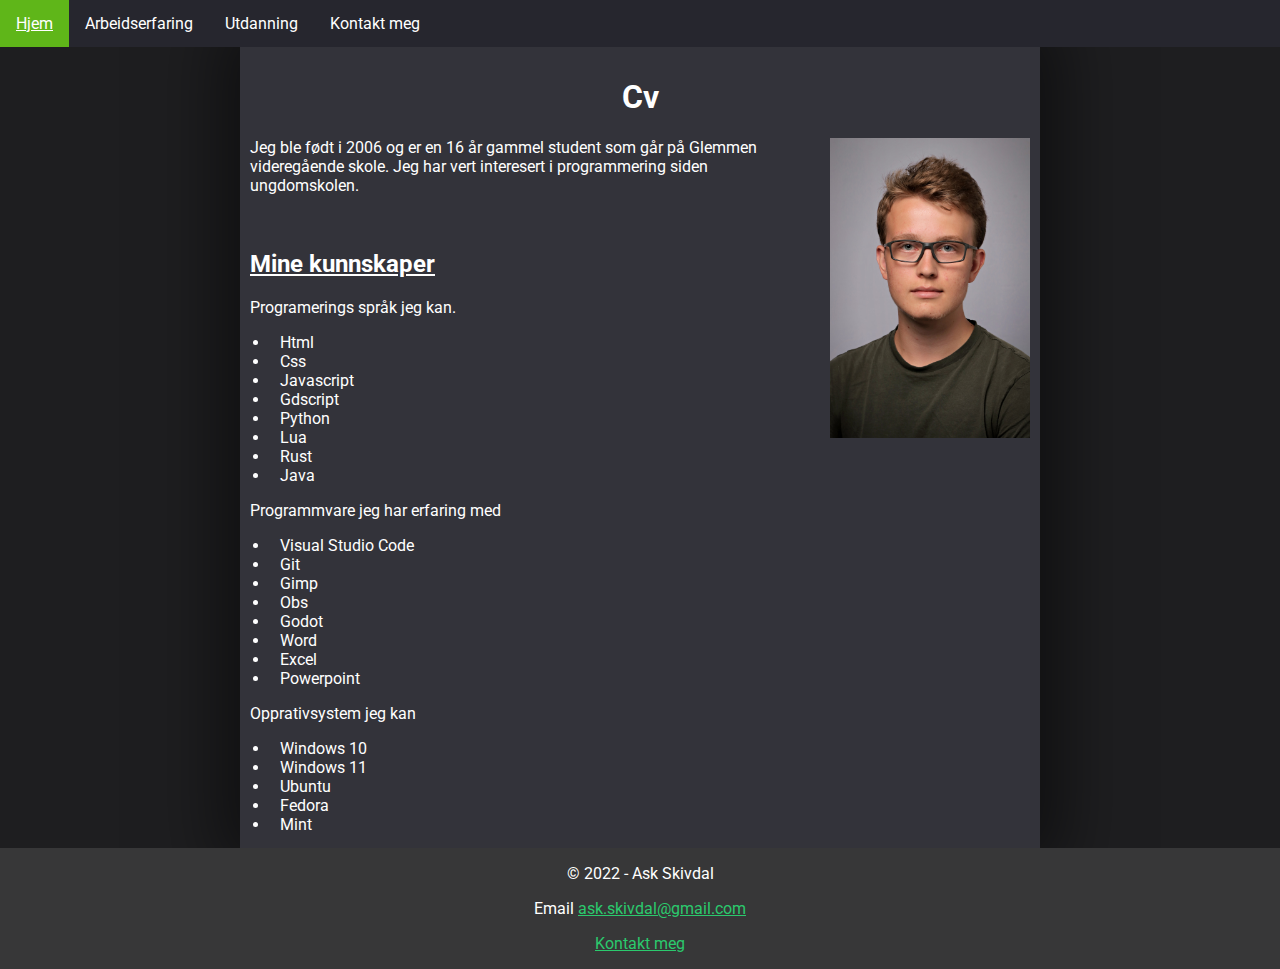
<file: index.html>
<!DOCTYPE html>
<html lang="no">
  <head>
    <meta charset="UTF-8" />
    <link rel="stylesheet" href="./css/master.css" />
    <meta name="viewport" content="width=device-width, initial-scale=1.0" />
    <meta name="description" content="Hovednettsiden til Ask Skivdal" />
    <link rel="icon" href="./favicon.svg"></link>
    <title>Portifolio</title>
  </head>
  <body>
    <ul id="navbar">
      <li class="current"><a href="./">Hjem</a></li>
      <li><a href="./html/arbeidserfaring.html">Arbeidserfaring</a></li>
      <li><a href="./html/utdanning.html">Utdanning</a></li>
      <li><a href="./html/kontaktMeg.html">Kontakt meg</a></li>
    </ul>
    <br />
    <br />
    <br class="small-screen" />
    <br class="small-screen" />
    <div class="container">
      <br />
      <h1 class="title">Cv</h1>
      <img src="./imgs/pfp.jpg" alt="Ask profil bilde" id="profilepic" >

      <h2 class="underline"></h2>
      <p>
        Jeg ble født i 2006 og er en 16 år gammel student som går på Glemmen
        videregående skole. Jeg har vert interesert i programmering siden
        ungdomskolen.
      </p>
      <br />

      <h2 class="underline">Mine kunnskaper</h2>
      <p>Programerings språk jeg kan.</p>
      <ul class="list">
        <li>Html</li>
        <li>Css</li>
        <li>Javascript</li>
        <li>Gdscript</li>
        <li>Python</li>
        <li>Lua</li>
        <li>Rust</li>
        <li>Java</li>
      </ul>

      <p>Programmvare jeg har erfaring med</p>
      <ul class="list">
        <li>Visual Studio Code</li>
        <li>Git</li>
        <li>Gimp</li>
        <li>Obs</li>
        <li>Godot</li>
        <li>Word</li>
        <li>Excel</li>
        <li>Powerpoint</li>
      </ul>

      <p>Opprativsystem jeg kan</p>
      <ul class="list">
        <li>Windows 10</li>
        <li>Windows 11</li>
        <li>Ubuntu</li>
        <li>Fedora</li>
        <li>Mint</li>
      </ul>
    </div>
    <div id="footer">
      <p>&copy; 2022 - Ask Skivdal</p>
      <p>Email <a href="mailto:ask.skivdal@gmail.com" class="footerlink">ask.skivdal@gmail.com</a></p>
      <p><a href="./html/kontaktMeg.html" class="footerlink">Kontakt meg</a></p>
    </div>
  </body>
</html>
</file>
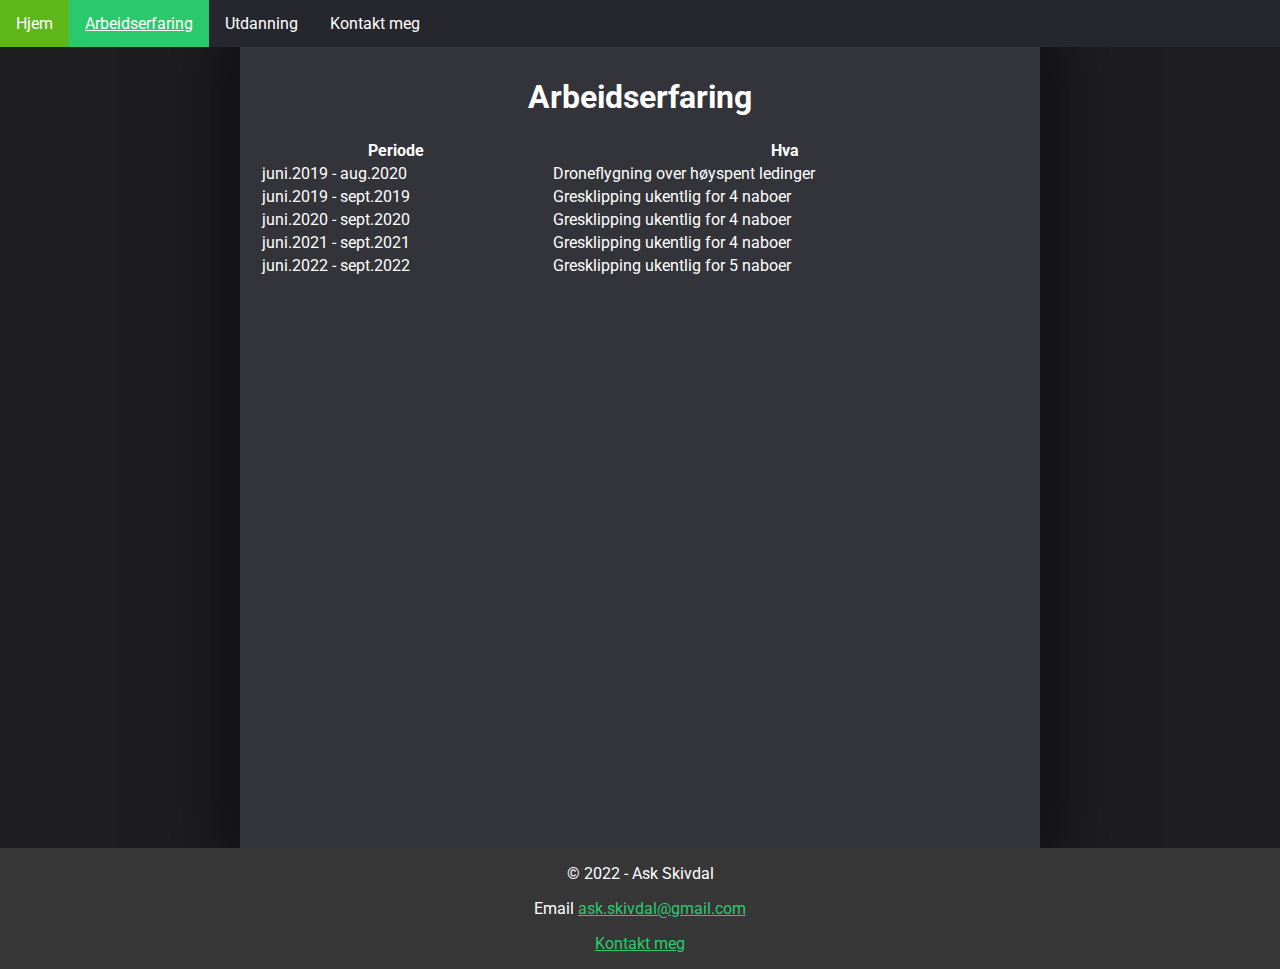
<file: arbeidserfaring/index.html>
<!DOCTYPE html>
<html lang="no">
  <head>
    <meta charset="UTF-8" />
    <link rel="stylesheet" href="../css/master.css" />
    <meta name="viewport" content="width=device-width, initial-scale=1.0" />
    <meta name="description" content="Ask Skivdal sin arbeidserfaring" />
    <link rel="icon" href="../favicon.svg"></link>
    <title>Arbeidserfaring</title>
  </head>
  <body>
    <ul id="navbar">
      <li><a href="../">Hjem</a></li>
      <li class="current"><a href="../arbeidserfaring">Arbeidserfaring</a></li>
      <li><a href="../utdanning">Utdanning</a></li>
      <li><a href="../kontaktMeg">Kontakt meg</a></li>
    </ul>
    <br />
    <br />
    <br class="small-screen" />
    <br class="small-screen" />
    <div class="container">
      <br />

      <center><h1>Arbeidserfaring</h1></center>
      <table class="infotable">
        <thead>
          <th>Periode</th>
          <th>Hva</th>
        </thead>
        <tbody>
          <tr>
            <td>juni.2019 - aug.2020</td>
            <td>Droneflygning over høyspent ledinger</td>
          </tr>
          <tr>
            <td>juni.2019 - sept.2019</td>
            <td>Gresklipping ukentlig for 4 naboer</td>
          </tr>
          <tr>
            <td>juni.2020 - sept.2020</td>
            <td>Gresklipping ukentlig for 4 naboer</td>
          </tr>
          <tr>
            <td>juni.2021 - sept.2021</td>
            <td>Gresklipping ukentlig for 4 naboer</td>
          </tr>
          <tr>
            <td>juni.2022 - sept.2022</td>
            <td>Gresklipping ukentlig for 5 naboer</td>
          </tr>
        </tbody>
      </table>
    </div>
    <div id="footer">
      <p>&copy; 2022 - Ask Skivdal</p>
      <p>Email <a href="mailto:ask.skivdal@gmail.com" class="footerlink">ask.skivdal@gmail.com</a></p>
      <p><a href="../kontaktMeg/" class="footerlink">Kontakt meg</a></p>
    </div>
  </body>
</html>
</file>
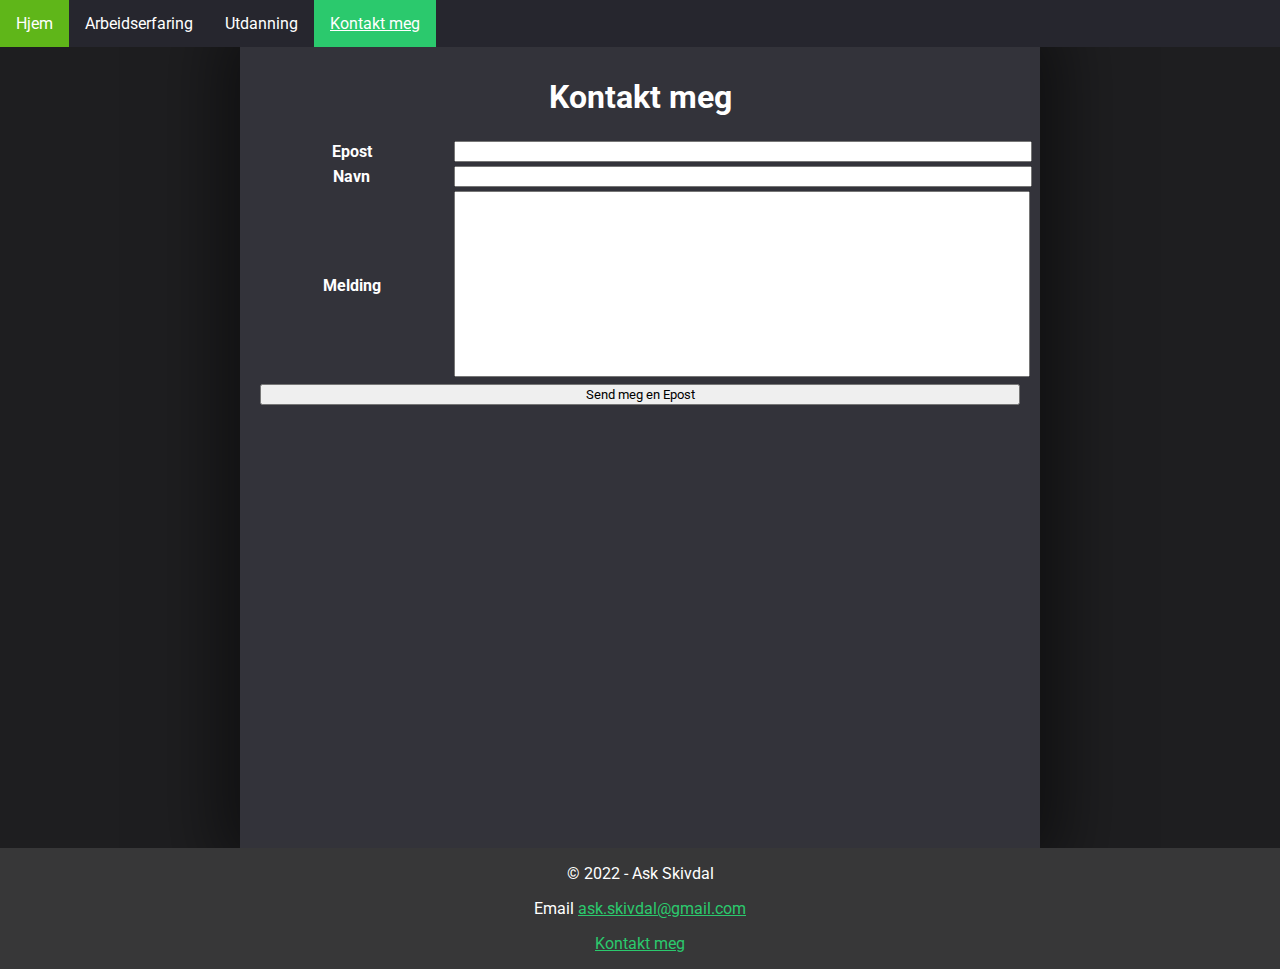
<file: kontaktMeg/index.html>
<!DOCTYPE html>
<html lang="no">
  <head>
    <meta charset="UTF-8" />
    <link rel="stylesheet" href="../css/master.css" />
    <meta name="viewport" content="width=device-width, initial-scale=1.0" />
    <meta name="description" content="Kontakt Ask Skivdal" />
    <link rel="icon" href="../favicon.svg"></link>
    <title>Kontakt meg</title>
  </head>
  <body>
    <ul id="navbar">
      <li><a href="../">Hjem</a></li>
      <li><a href="../arbeidserfaring">Arbeidserfaring</a></li>
      <li><a href="../utdanning">Utdanning</a></li>
      <li class="current"><a href="../kontaktMeg">Kontakt meg</a></li>
    </ul>

    <!-- offset for navbar -->
    <br />
    <br />
    <br class="small-screen" />
    <br class="small-screen" />

    <div class="container">
      <br />
      <center>
        <h1>Kontakt meg</h1>
      </center>
      <form action="mailto:askski@viken.no" method="post" enctype="text/plain">
        <table class="formtable">
          <tr>
            <th>
              <label for="email">Epost</label>
            </th>
            <td>
              <input type="email" name="email" id="email" style="width: 100%" />
            </td>
          </tr>
          <tr>
            <th>
              <label for="subject">Navn</label>
            </th>
            <td>
              <input
                type="text"
                name="subject"
                id="name"
                style="width: 100%"
                pattern="^([A-å]| )+"
              />
            </td>
          </tr>
          <tr>
            <th><label for="body">Melding</label></th>
            <td>
              <textarea
                name="body"
                id="message"
                cols="32"
                rows="12"
                style="width: 100%; resize: none"
              ></textarea>
            </td>
          </tr>
        </table>

        <center>
          <input class="full-width-button" type="submit" value="Send meg en Epost">

        </center>
      </form>
      <p><span id="response"></span></p>
    </div>
    <div id="footer">
      <p>&copy; 2022 - Ask Skivdal</p>
      <p>Email <a href="mailto:ask.skivdal@gmail.com" class="footerlink">ask.skivdal@gmail.com</a></p>
      <p><a href="../kontaktMeg/" class="footerlink">Kontakt meg</a></p>
    </div>
  </body>
</html>
</file>
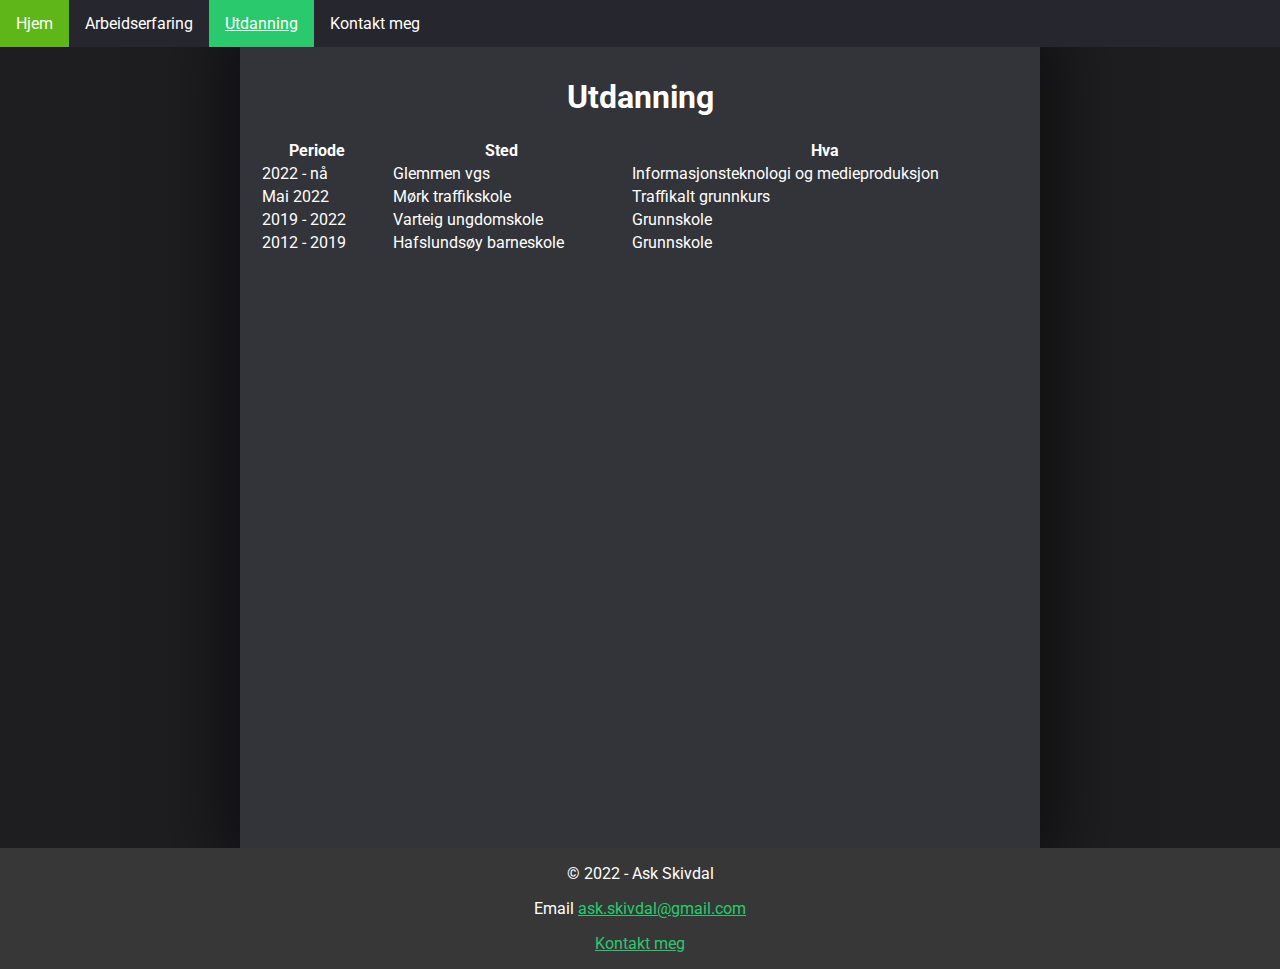
<file: utdanning/index.html>
<!DOCTYPE html>
<html lang="no">
  <head>
    <meta charset="UTF-8" />
    <link rel="stylesheet" href="../css/master.css" />
    <meta name="viewport" content="width=device-width, initial-scale=1.0" />
    <meta
      name="description"
      content="En beskrivelse av Ask Skivdal sin utdanning."
    />
    <link rel="icon" href="../favicon.svg"></link>
    <title>Utdanning</title>
  </head>
  <body>
    <ul id="navbar">
      <li><a href="../">Hjem</a></li>
      <li><a href="../arbeidserfaring">Arbeidserfaring</a></li>
      <li class="current"><a href="../utdanning">Utdanning</a></li>
      <li><a href="../kontaktMeg">Kontakt meg</a></li>
    </ul>

    <br />
    <br />
    <br class="small-screen" />
    <br class="small-screen" />

    <div class="container">
      <br />
      <h1 class="title">Utdanning</h1>

      <table class="infotable">
        <thead>
          <th>Periode</th>
          <th>Sted</th>
          <th>Hva</th>
        </thead>
        <tbody>
          <tr>
            <td>2022 - nå</td>
            <td>Glemmen vgs</td>
            <td>Informasjonsteknologi og medieproduksjon</td>
          </tr>

          <tr>
            <td>Mai 2022</td>
            <td>Mørk traffikskole</td>
            <td>Traffikalt grunnkurs</td>
          </tr>

          <tr>
            <td>2019 - 2022</td>
            <td>Varteig ungdomskole</td>
            <td>Grunnskole</td>
          </tr>

          <tr>
            <td>2012 - 2019</td>
            <td>Hafslundsøy barneskole</td>
            <td>Grunnskole</td>
          </tr>
        </tbody>
      </table>
    </div>
    <div id="footer">
      <p>&copy; 2022 - Ask Skivdal</p>
      <p>Email <a href="mailto:ask.skivdal@gmail.com" class="footerlink">ask.skivdal@gmail.com</a></p>
      <p><a href="../kontaktMeg/" class="footerlink">Kontakt meg</a></p>
    </div>
  </body>
</html>
</file>
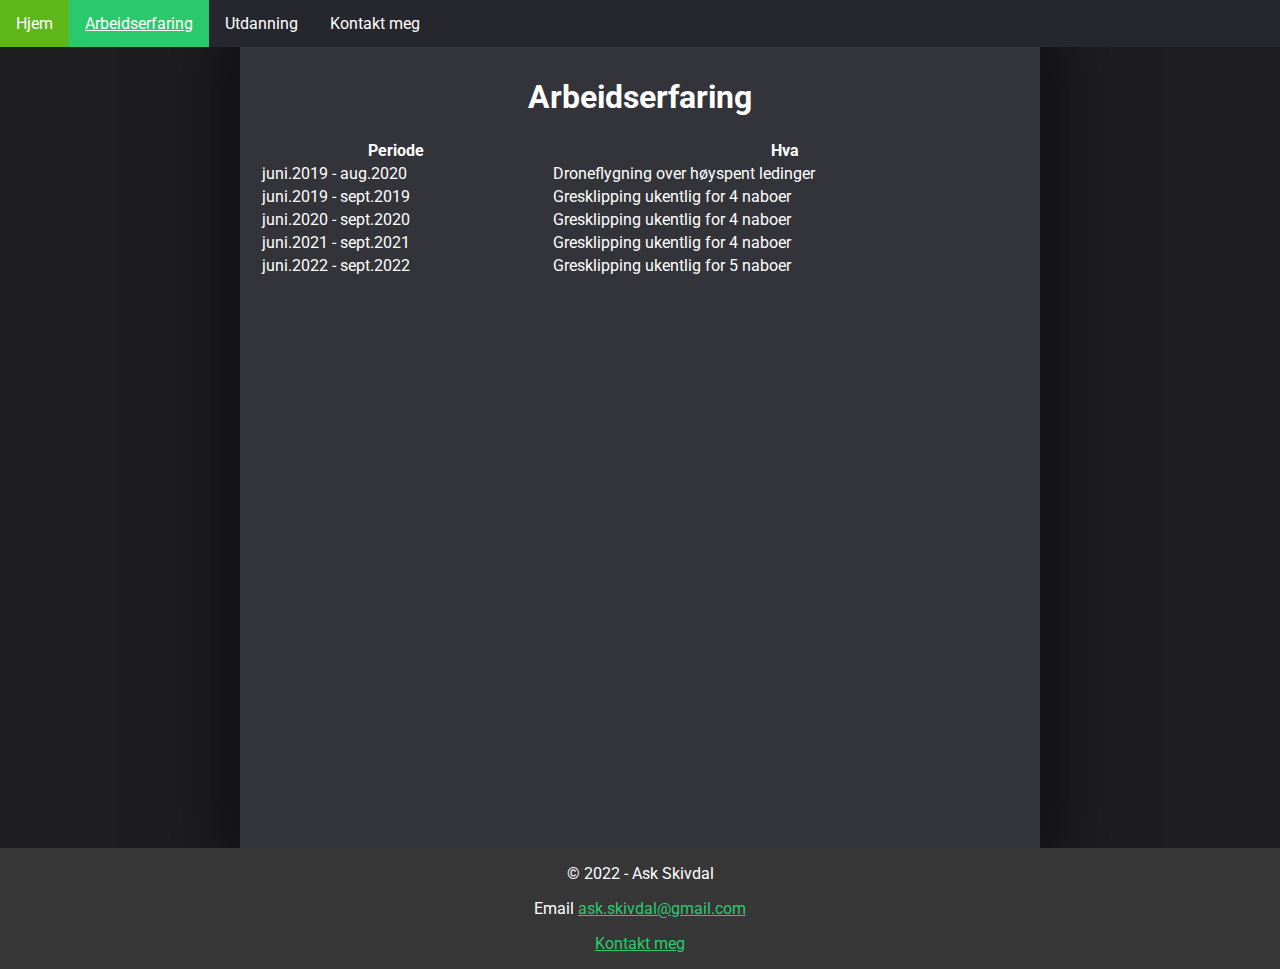
<file: html/arbeidserfaring.html>
<!DOCTYPE html>
<html lang="no">
  <head>
    <meta charset="UTF-8" />
    <link rel="stylesheet" href="../css/master.css" />
    <meta name="viewport" content="width=device-width, initial-scale=1.0" />
    <meta name="description" content="Ask Skivdal sin arbeidserfaring" />
    <link rel="icon" href="../favicon.svg"></link>
    <title>Arbeidserfaring</title>
  </head>
  <body>
    <ul id="navbar">
      <li><a href="../">Hjem</a></li>
      <li class="current"><a href="./arbeidserfaring.html">Arbeidserfaring</a></li>
      <li><a href="./utdanning.html">Utdanning</a></li>
      <li><a href="./kontaktMeg.html">Kontakt meg</a></li>
    </ul>
    <br />
    <br />
    <br class="small-screen" />
    <br class="small-screen" />
    <div class="container">
      <br />

      <center><h1>Arbeidserfaring</h1></center>
      <table class="infotable">
        <thead>
          <th>Periode</th>
          <th>Hva</th>
        </thead>
        <tbody>
          <tr>
            <td>juni.2019 - aug.2020</td>
            <td>Droneflygning over høyspent ledinger</td>
          </tr>
          <tr>
            <td>juni.2019 - sept.2019</td>
            <td>Gresklipping ukentlig for 4 naboer</td>
          </tr>
          <tr>
            <td>juni.2020 - sept.2020</td>
            <td>Gresklipping ukentlig for 4 naboer</td>
          </tr>
          <tr>
            <td>juni.2021 - sept.2021</td>
            <td>Gresklipping ukentlig for 4 naboer</td>
          </tr>
          <tr>
            <td>juni.2022 - sept.2022</td>
            <td>Gresklipping ukentlig for 5 naboer</td>
          </tr>
        </tbody>
      </table>
    </div>
    <div id="footer">
      <p>&copy; 2022 - Ask Skivdal</p>
      <p>Email <a href="mailto:ask.skivdal@gmail.com" class="footerlink">ask.skivdal@gmail.com</a></p>
      <p><a href="./kontaktMeg.html" class="footerlink">Kontakt meg</a></p>
    </div>
  </body>
</html>
</file>
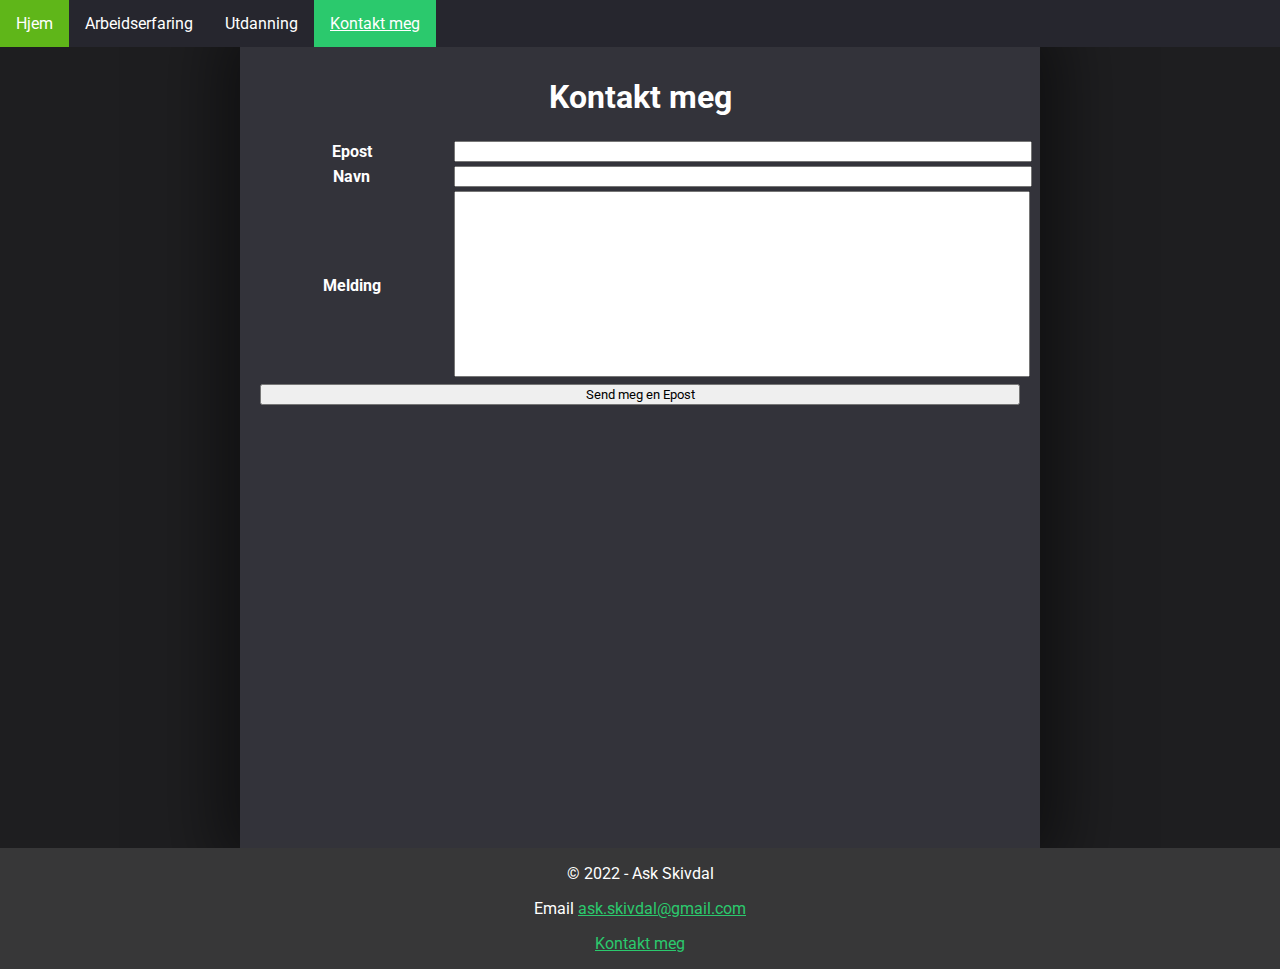
<file: html/kontaktMeg.html>
<!DOCTYPE html>
<html lang="no">
  <head>
    <meta charset="UTF-8" />
    <link rel="stylesheet" href="../css/master.css" />
    <meta name="viewport" content="width=device-width, initial-scale=1.0" />
    <meta name="description" content="Kontakt Ask Skivdal" />
    <link rel="icon" href="../favicon.svg"></link>
    <title>Kontakt meg</title>
  </head>
  <body>
    <ul id="navbar">
      <li><a href="../">Hjem</a></li>
      <li><a href="./arbeidserfaring.html">Arbeidserfaring</a></li>
      <li><a href="./utdanning.html">Utdanning</a></li>
      <li class="current"><a href="./kontaktMeg.html">Kontakt meg</a></li>
    </ul>

    <!-- offset for navbar -->
    <br />
    <br />
    <br class="small-screen" />
    <br class="small-screen" />

    <div class="container">
      <br />
      <center>
        <h1>Kontakt meg</h1>
      </center>
      <form action="mailto:askski@viken.no" method="post" enctype="text/plain">
        <table class="formtable">
          <tr>
            <th>
              <label for="email">Epost</label>
            </th>
            <td>
              <input type="email" name="email" id="email" style="width: 100%" />
            </td>
          </tr>
          <tr>
            <th>
              <label for="subject">Navn</label>
            </th>
            <td>
              <input
                type="text"
                name="subject"
                id="name"
                style="width: 100%"
                pattern="^([A-å]| )+"
              />
            </td>
          </tr>
          <tr>
            <th><label for="body">Melding</label></th>
            <td>
              <textarea
                name="body"
                id="message"
                cols="32"
                rows="12"
                style="width: 100%; resize: none"
              ></textarea>
            </td>
          </tr>
        </table>

        <center>
          <input class="full-width-button" type="submit" value="Send meg en Epost">

        </center>
      </form>
      <p><span id="response"></span></p>
    </div>
    <div id="footer">
      <p>&copy; 2022 - Ask Skivdal</p>
      <p>Email <a href="mailto:ask.skivdal@gmail.com" class="footerlink">ask.skivdal@gmail.com</a></p>
      <p><a href="./kontaktMeg.html" class="footerlink">Kontakt meg</a></p>
    </div>
  </body>
</html>
</file>
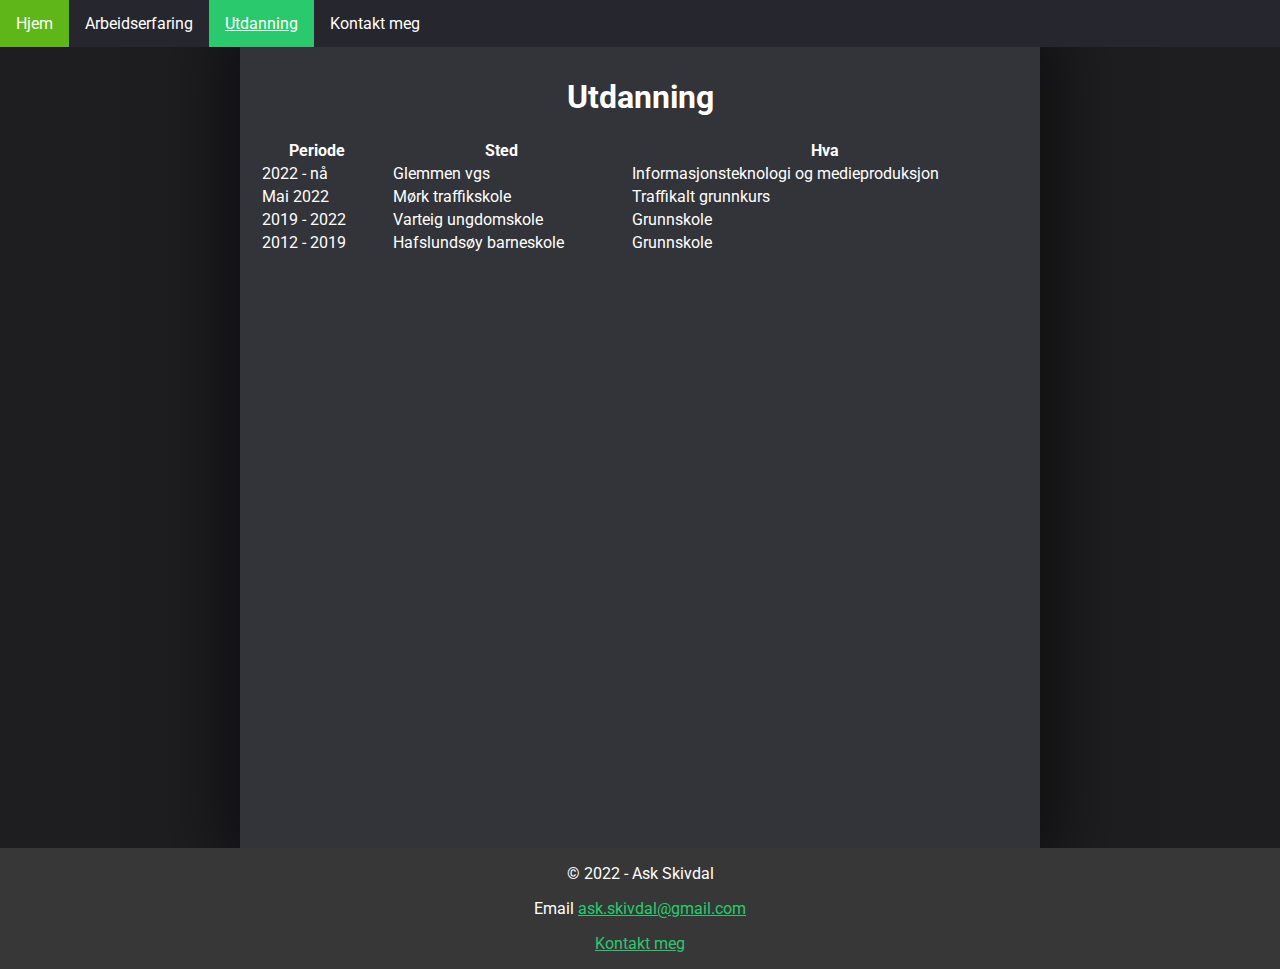
<file: html/utdanning.html>
<!DOCTYPE html>
<html lang="no">
  <head>
    <meta charset="UTF-8" />
    <link rel="stylesheet" href="../css/master.css" />
    <meta name="viewport" content="width=device-width, initial-scale=1.0" />
    <meta
      name="description"
      content="En beskrivelse av Ask Skivdal sin utdanning."
    />
    <link rel="icon" href="../favicon.svg"></link>
    <title>Utdanning</title>
  </head>
  <body>
    <ul id="navbar">
      <li><a href="../">Hjem</a></li>
      <li><a href="./arbeidserfaring.html">Arbeidserfaring</a></li>
      <li class="current"><a href="./utdanning.html">Utdanning</a></li>
      <li><a href="./kontaktMeg.html">Kontakt meg</a></li>
    </ul>

    <br />
    <br />
    <br class="small-screen" />
    <br class="small-screen" />

    <div class="container">
      <br />
      <h1 class="title">Utdanning</h1>

      <table class="infotable">
        <thead>
          <th>Periode</th>
          <th>Sted</th>
          <th>Hva</th>
        </thead>
        <tbody>
          <tr>
            <td>2022 - nå</td>
            <td>Glemmen vgs</td>
            <td>Informasjonsteknologi og medieproduksjon</td>
          </tr>

          <tr>
            <td>Mai 2022</td>
            <td>Mørk traffikskole</td>
            <td>Traffikalt grunnkurs</td>
          </tr>

          <tr>
            <td>2019 - 2022</td>
            <td>Varteig ungdomskole</td>
            <td>Grunnskole</td>
          </tr>

          <tr>
            <td>2012 - 2019</td>
            <td>Hafslundsøy barneskole</td>
            <td>Grunnskole</td>
          </tr>
        </tbody>
      </table>
    </div>
    <div id="footer">
      <p>&copy; 2022 - Ask Skivdal</p>
      <p>Email <a href="mailto:ask.skivdal@gmail.com" class="footerlink">ask.skivdal@gmail.com</a></p>
      <p><a href="./kontaktMeg.html" class="footerlink">Kontakt meg</a></p>
    </div>
  </body>
</html>
</file>
<file: css/master.css>
@import url("https://fonts.googleapis.com/css2?family=Roboto&display=swap");

:root {
  --main-background-color: #33333a;
  --secondary-background-color: #1e1e20;
  --footer-color: #373738;
  --navbar-color: #26262e;
  --primary-color: #2bc96d;
  --secondary-color: #5fb619;
  --text-color: #ffffff;
}

#navbar {
  list-style-type: none;
  margin: 0;
  padding: 0;
  overflow: hidden;
  background-color: var(--navbar-color);
  height: max-content;
  width: 100%;
  top: 0px;
  position: fixed;
}

#navbar li {
  display: inline;
  min-height: 100%;
  background-color: var(--navbar-color);
  float: left;
}

#navbar li a {
  display: block;
  color: var(--text-color);
  padding: 14px 16px;
  text-decoration: none;
  transition: background-color 0.4s;
}

#navbar li a:hover {
  background-color: var(--secondary-color);
}

#footer {
  position: absolute;
  min-height: 10vh;
  height: fit-content;
  left: 0px;
  width: 100%;
  background-color: var(--footer-color);
  text-align: center;
}

#profilepic {
  width: 200px;
  float: right;
}

.container {
  width: 100%;
  min-height: 90vh;
  background-color: var(--main-background-color);
  margin: auto;
  max-width: 800px;
  box-shadow: 0px 0px 67px 21px rgba(0, 0, 0, 0.5);
}

.container * {
  padding-left: 10px;
  padding-right: 10px;
}

/* 
Offset the content using 2 invisible horisontal rules
if the screen is to small to fit the entire navbar.
*/
@media only screen and (min-width: 456px) {
  .small-screen {
    display: none;
  }
}

.list {
  padding-left: 30px;
}

.title {
  text-align: center;
}

.underline {
  text-decoration: underline;
}

.infotable {
  width: 100%;
}

.formtable {
  width: 100%;
  table-layout: auto;
}

.current {
  background-color: var(--primary-color) !important;
  text-decoration: underline;
}

.full-width-button {
  width: 100%;
}

.footerlink {
  color: var(--primary-color);
}

.footerlink:hover {
  color: var(--secondary-color);
}

body {
  color: var(--text-color);
  background-color: var(--secondary-background-color);
  padding: 0px;
  margin: 0;
}

p {
  font-size: medium;
}

* {
  font-family: "Roboto", sans-serif;
}
</file>
